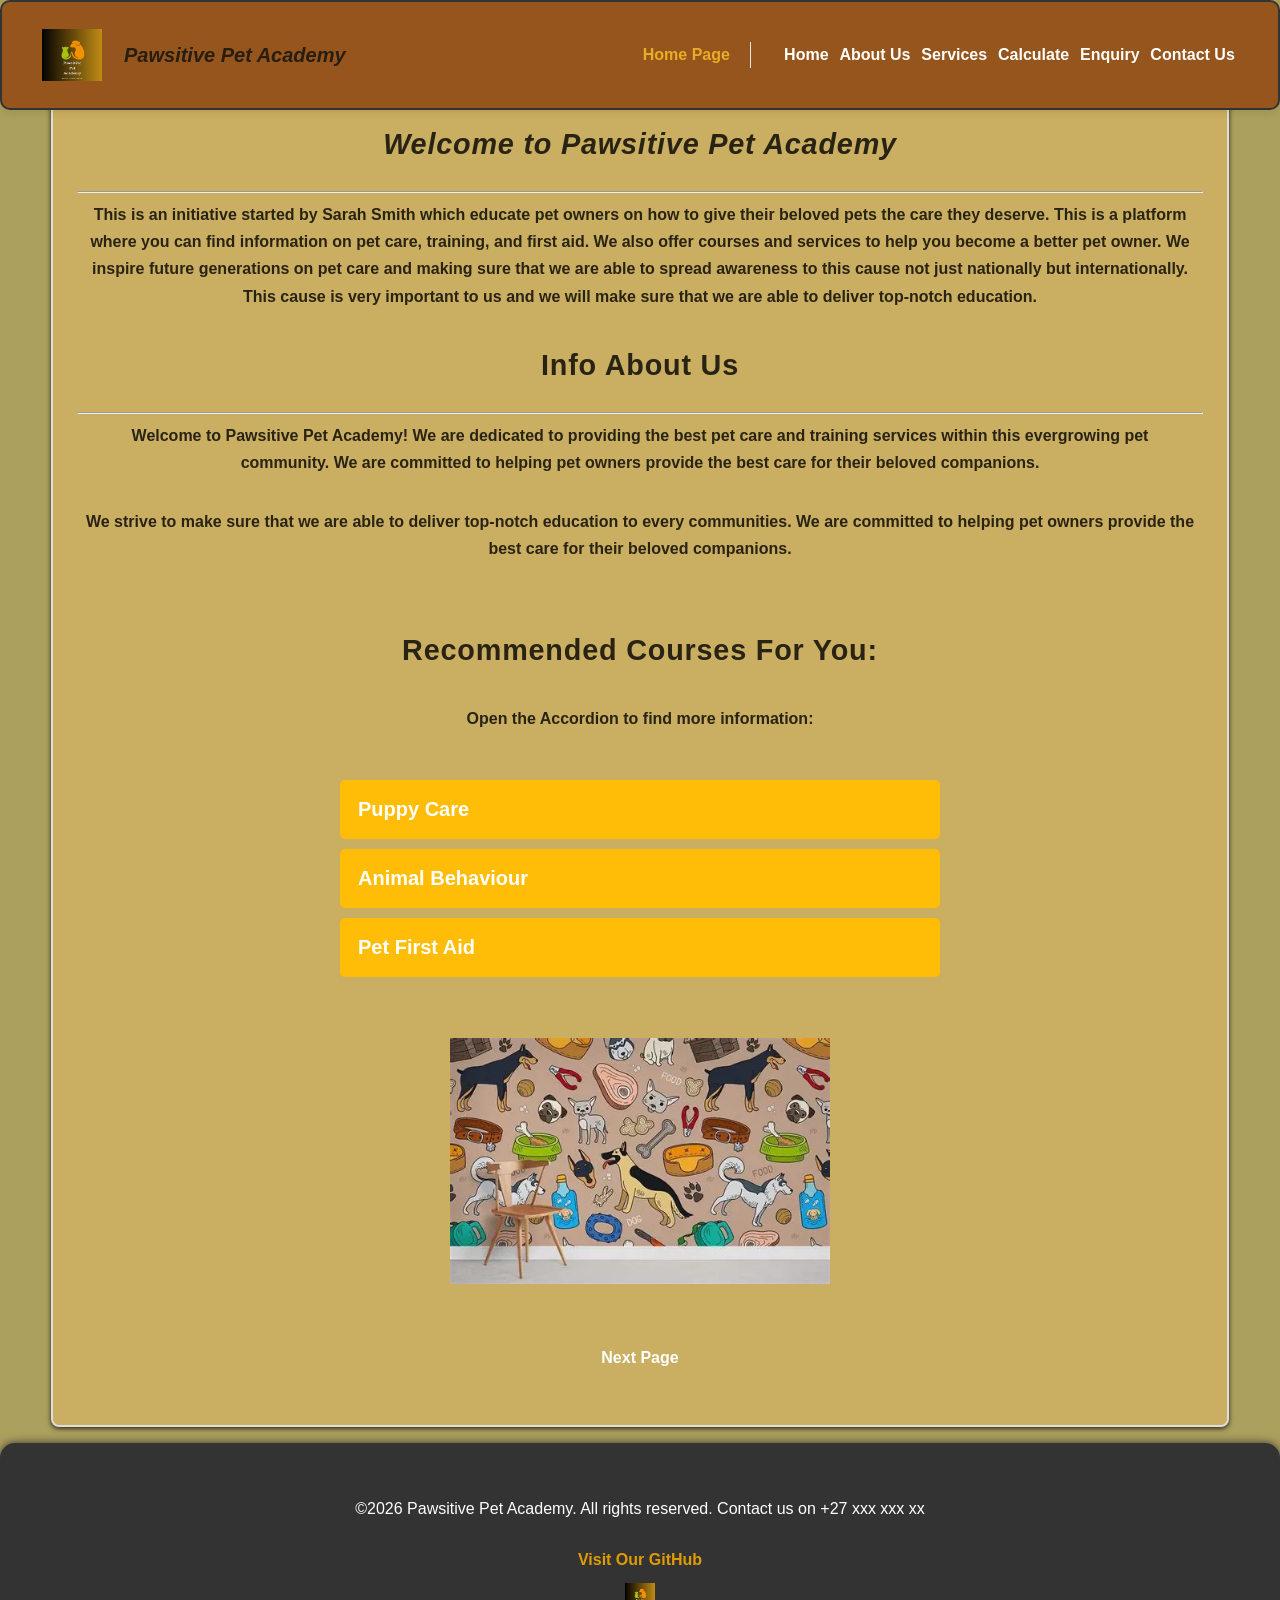
<file: index.html>
<!DOCTYPE html>
<html lang="en">
<head>
    <meta charset="UTF-8">
    <meta name="viewport" content="width=device-width, initial-scale=1.0">
    <title>Home Page - Pawsitive Pet Academy</title>

    <link rel="stylesheet" href="CSS/styles.css">

      <style>
        body{
            font-family: Arial, Helvetica, sans-serif;
            background-color:#aca05e;
            margin: 0;

        }

        h1{
            text-align: center;
            color: #333;

        }

        .accordion-container{
            max-width: 600px;
            margin: 30px auto;

        }

        .accordion{
            background-color: #ffbd07;
            color: rgb(255, 255, 255);
            cursor: pointer;
            padding: 18px;
            width: 100%;
            border: none;
            text-align: left;
            font-size: 20px;
            font-weight: 600;
            margin-top: 10px;
            border-radius: 5px;
            transition: background-color 0.3s;

        }

        .accordion:hover{
            background-color: #b37a00;

        }

        .accordion.active{
            background-color: #856d00;

        }

        .panel{
            background-color: white;
            padding: 0 18px;
            max-height: 0;
            overflow: hidden;
            transition: max-height 0.3s ease,
            padding 0.3s ease;

        }

        .panel.open{
            padding: 15px 18px;

        }

        .panel p{
            line-height: 1.6;
            color: #333;
            margin: 0;

        }

        #Next{
            text-align: center;
        }

        </style>
</head>
<body>

    <!--One of the three main components of the website: Header Tag-->
     <header class="site-header">

        <div class="header-left">
            <img 
        src="images/academy.png"
        width="80"
        height="80"
        >  
        <span class="site-title"><em><strong>Pawsitive Pet Academy</strong></em></span>
        </div>

        <div class="header-right">
            <span class="current-page">Home Page</span>
            <nav class="header-nav">
         <!--Navigation of the website-->
        <a href="index.html">Home</a>
        <a href="about.html">About Us</a>
        <a href="services.html">Services</a>
        <a href="calculate.html">Calculate</a>
        <a href="enquiry.html">Enquiry</a>
        <a href="contact.html">Contact Us</a>
            </nav>
        </div>  

    </header>

     <main class="card">
        <h2 class="intro"><strong><em>Welcome to Pawsitive Pet Academy</em></strong></h2>
        <hr>
        <p>
            This is an initiative started by Sarah Smith which educate pet owners
         on how to give their beloved pets the care they deserve. This is a platform 
         where you can find information on pet care, training, and first aid. We also 
         offer courses and services to help you become a better pet owner.

         We inspire future generations on pet care and making sure that we are
             able to spread awareness to this cause not just nationally but internationally.
             This cause is very important to us and we will make sure that we are able to deliver 
             top-notch education.
        </p>


        <h2>Info About Us</h2>
        <hr>
        <p>Welcome to Pawsitive Pet Academy! We are dedicated to providing the best pet care 
        and training services within this evergrowing pet community. We are committed to helping
        pet owners provide the best care for their beloved companions.</p>

        <p>We strive to make sure that we are able to deliver top-notch education
            to every communities. We are committed to helping pet owners provide 
            the best care for their beloved companions.</p>
        </p>

        <h2>Recommended Courses For You:</h2>

        <p>Open the Accordion to find more information:</p>

        <!--An accordion of the recommended course for beginners so they can get started-->
        <div class="accordion-container">
        <!--This is where the bulk of the information is going to be-->

        <!-- Accordion-->
         <button class="accordion" aria-expanded="false">
            Puppy Care
         </button>

         <div class="panel">
            <p>You will learn how to take care of the little
                ones 
            </p>
            <img
            src="images/course1.jpg"
            width="450"
            height="300">
         </div>

         <!-- Accordion 2-->
         <button class="accordion" aria-expanded="false">
            Animal Behaviour
         </button>

         <div class="panel">
            <p>You learn how to keep your beloved pets under
                control and teach them good mannerisms
            </p>
            <img
            src="images/course2.webp"
            width="450"
            height="300">
         </div>

        <!-- Accordion 3-->
         <button class="accordion" aria-expanded="false">
            Pet First Aid
         </button>

         <div class="panel">
            <p>You will be able to get to learn how to 
                keep your furry buddies safe from injures
            </p>
            <img
            src="images/course 3.jpg"
            width="450"
            height="300">
         </div>

        <br><br>

        <div id="image">
        <img src="images/pet-theme.webp"
        alt="Placeholder Image"
        width="400">

        <br><br>
        
        <a href="about.html">Next Page</a>

    </main> 

    <footer>
         <br><br>
        <!--Footer content which is need to every single page of the website-->
        &copy;2026 Pawsitive Pet Academy. All rights reserved.
        Contact us on +27 xxx xxx xx
         <br><br>
        <a href="https://github.com/EMKNPM/xhaw5112-group-1-xhaw5112-task03-website-gr01-bulelani823">Visit Our GitHub</a>
        <img 
    src="images/academy.png"
    width="50"
    height="30"
    >     
    </footer>

    <script src="JavaScript/accordion.js"></script>
   
</body>
</html>
</file>
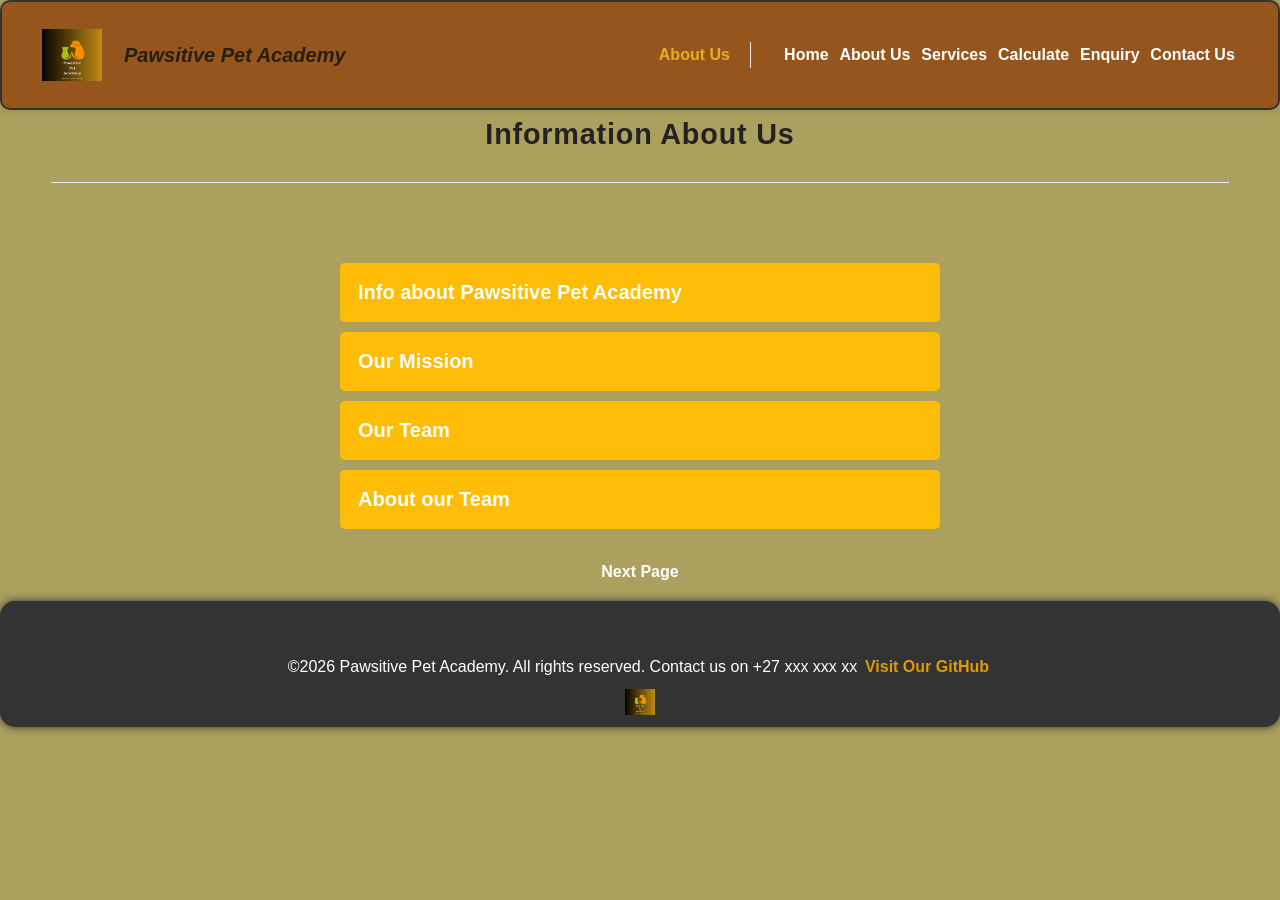
<file: about.html>
<!DOCTYPE html>
<html lang="en">
<head>
    <meta charset="UTF-8">
    <meta name="viewport" content="width=device-width, initial-scale=1.0">
    <title>About Us - Pawsitive Pet Academy</title>

    <link rel="stylesheet" href="CSS/styles.css">

     <!--Include jQuery Library-->
    <script src="https://code.jquery.com/jquery-3.6.0.min.js"></script>

     <style> 

        body{
            font-family: Arial, Helvetica, sans-serif;
            background-color: #aca05e;
            margin: 0;

        }

        h1{
            text-align: center;
            color: #333;

        }

        .accordion-container{
            max-width: 600px;
            margin: 30px auto;
            padding-top: 40px;

        }

        .accordion{
            background-color: #ffbd07;
            color: rgb(255, 255, 255);
            cursor: pointer;
            padding: 18px;
            width: 100%;
            border: none;
            text-align: left;
            font-size: 20px;
            font-weight: 600;
            margin-top: 10px;
            border-radius: 5px;
            transition: background-color 0.3s;

        }

        .accordion:hover{
            background-color: #b37a00;

        }

        .accordion.active{
            background-color: #856d00;

        }

        .panel{
            background-color: white;
            padding: 0 18px;
            max-height: 0;
            overflow: hidden;
            transition: max-height 0.3s ease,
            padding 0.3s ease;

        }

        .panel.open{
            padding: 15px 18px;

        }

        .panel p{
            line-height: 1.6;
            color: #333;
            margin: 0;

        }

    </style>
</head>
<body>

    <!--One of the three main components of the website: Header Tag-->
     <header class="site-header">

        <div class="header-left">
            <img 
        src="images/academy.png"
        width="80"
        height="80"
        >  
        <span class="site-title"><em><strong>Pawsitive Pet Academy</strong></em></span>
        </div>

        <div class="header-right">
            <span class="current-page">About Us</span>
            <nav class="header-nav">
         <!--Navigation of the website-->
        <a href="index.html">Home</a>
        <a href="about.html">About Us</a>
        <a href="services.html">Services</a>
        <a href="calculate.html">Calculate</a>
        <a href="enquiry.html">Enquiry</a>
        <a href="contact.html">Contact Us</a>
            </nav>
        </div> 
</header>
    <main>

        <h2 class="intro">Information About Us</h2>
        <hr>
    <div class="accordion-container">
        <!--This is where the bulk of the information is going to be-->

        <!-- Accordion-->
         <button class="accordion" aria-expanded="false">
            Info about Pawsitive Pet Academy
         </button>

         <div class="panel">
            <p>Welcome to Pawsitive Pet Academy! We are dedicated to providing the best pet care 
        and training services within this evergrowing pet community. We will make sure that our pet care
        education experience will be something you will never forget.
    </p>
         </div>

         <!-- Accordion 2-->
         <button class="accordion" aria-expanded="false">
            Our Mission
         </button>

         <div class="panel">
            <p> 
                Our mission is to be able to promote the well-being of pets and their owners through education, training, 
        and compassionate care. Our goal with this organisation is to make a positive impact on the lives of pets and their families.
        We make sure that we are able to bring large amounts of pet awareness to many different communities which will help to
        curb the amount of animal cruelty.
            </p>
         </div>

        <!-- Accordion 3-->
         <button class="accordion" aria-expanded="false">
            Our Team
         </button>

         <div class="panel">
            <p> 
                Our team is made up of highly skilled and passionate individuals who are
             dedicated to providing the best possible care and education for pets and 
             their owners. We are committed to creating a positive and supportive 
             environment for both pets and their owners, and we strive to make a 
             difference in the lives of those we serve.
                
             <p>Sarah Smith</p>
        <img
        src="images/sarah.webp"
        width="500"
        height="400"
        >
            </p>
         </div>

         <!-- Accordion 4-->
         <button class="accordion" aria-expanded="false">
            About our Team
         </button>

         <div class="panel">
            <p> 
                The purpose of this team is to bring top-notch education of these lovely family members to
                multiple different people from different backgrounds. It is to unite one thought
                and that being to be able to take care of pets as if they are your own.
                
            </p>
         </div>
    </div>
        
    <a href="services.html">Next Page</a>

    </main>

    <footer>
         <br><br>
        <!--Footer content which is need to every single page of the website-->
        &copy;2026 Pawsitive Pet Academy. All rights reserved.
        Contact us on +27 xxx xxx xx
        <a href="https://github.com/EMKNPM/xhaw5112-group-1-xhaw5112-task03-website-gr01-bulelani823">Visit Our GitHub</a>
        <img 
    src="images/academy.png"
    width="50"
    height="30"
    >     
    </footer>

    <script src="JavaScript/accordion.js"></script>
 
</body>
</html>
</file>
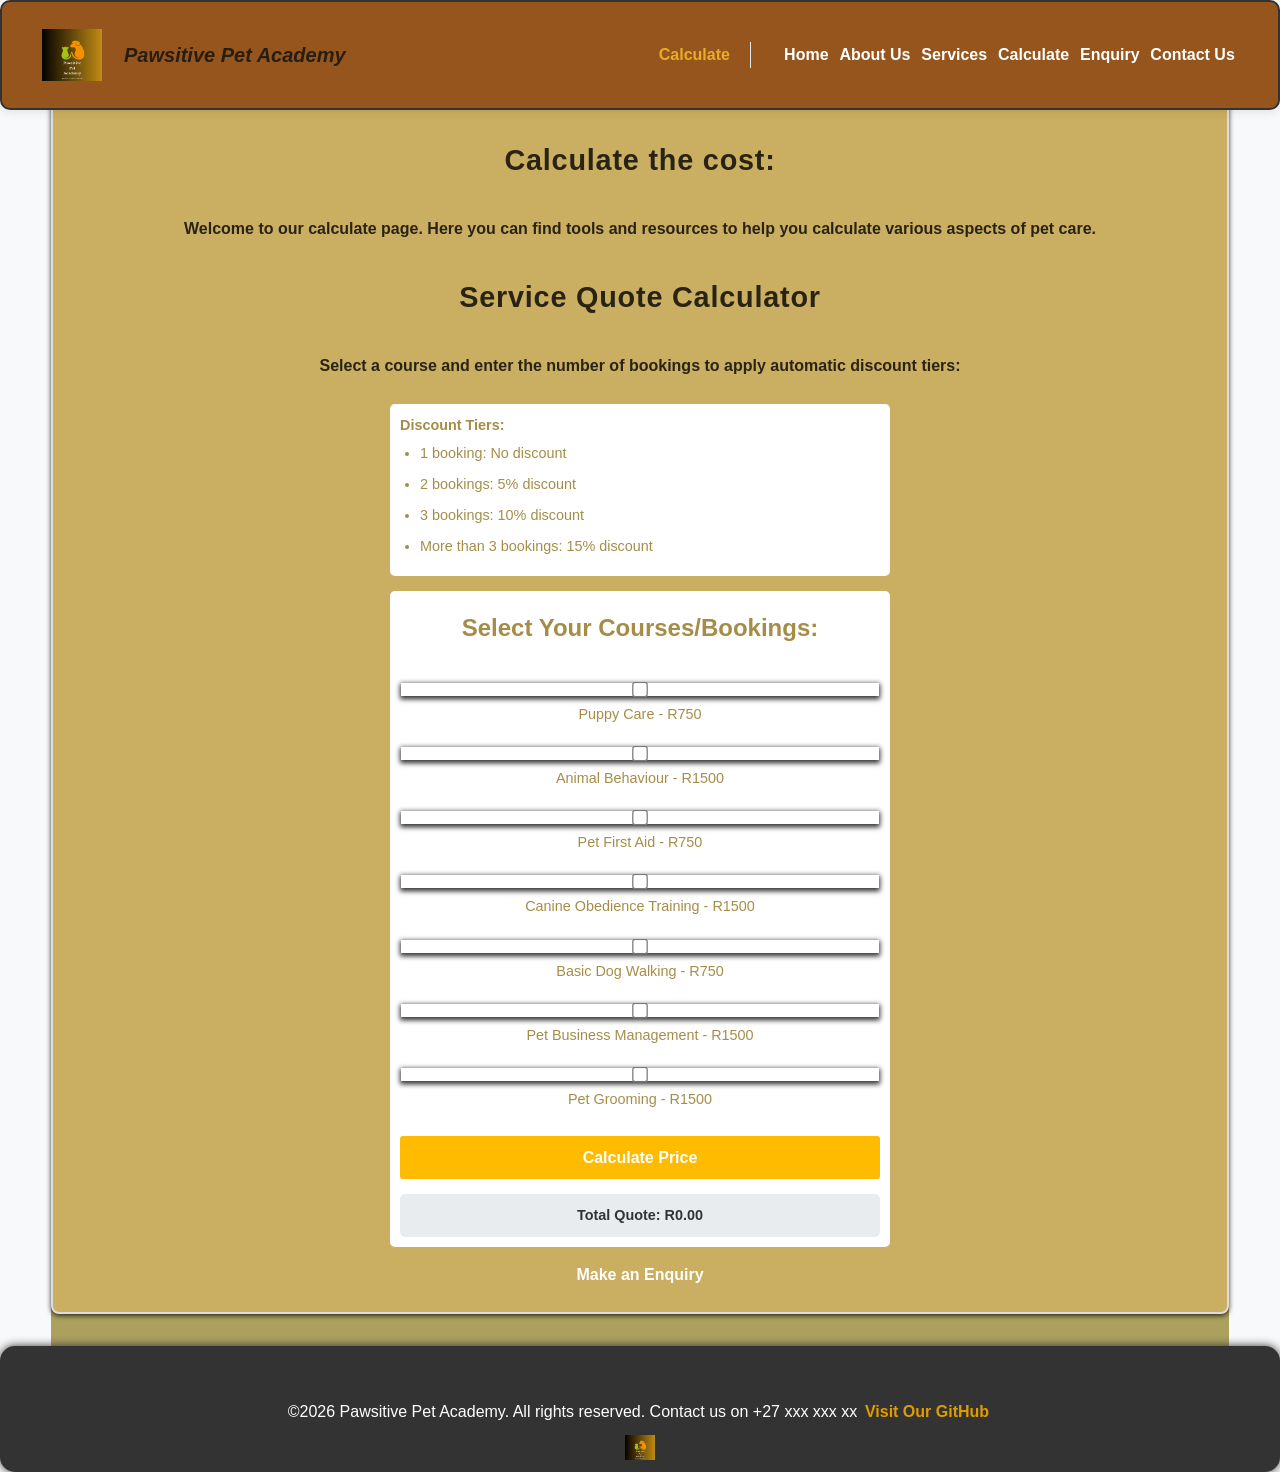
<file: calculate.html>
<!DOCTYPE html>
<html lang="en">
<head>
    <meta charset="UTF-8">
    <meta name="viewport" content="width=device-width, initial-scale=1.0">
    <title>Calculate - Pawsitive Pet Academy</title>

    <link rel="stylesheet" href="CSS/styles.css">

    <style>
        body{
            font-family: Arial, Helvetica, sans-serif;
            text-align: center;
            background-color: #aca05e;
        }

        main{
            background-color: #aca05e;
        }

        body {
            font-family: Arial, sans-serif;
            background-color: #f8f9fa;
            align-content: center;
            align-items: center;
        }
        .calculator-card {
            max-width: 400px;
            background: #ffffff;
            border-radius: 10px;
            box-shadow: 0px 4px 12px rgba(0,0,0,0.1);
        }
        .form-group {
            margin-bottom: 15px;
        }
        label {
            display: block;
            font-weight: bold;
            margin-bottom: 5px;
        }
        input, select, button {
            width: 100%;
            border: 1px solid #ccc;
            border-radius: 3px;
            box-sizing: border-box;
            font-size: 1rem;
        }
        button {
            background-color: #ffbb00;
            color: white;
            border: none;
            cursor: pointer;
            font-weight: bold;
            margin-top: 10px;
        }
        button:hover {
            background-color: #b38300;
        }
        .result-box {
            margin-top: 10px;
            background: #e9ecef;
            border-radius: 6px;
        }

         
    </style>
</head>
<body>
    <!--One of the three main components of the website: Header Tag-->
     <header class="site-header">

        <div class="header-left">
            <img 
        src="images/academy.png"
        width="80"
        height="80"
        >  
        <span class="site-title"><em><strong>Pawsitive Pet Academy</strong></em></span>
        </div>

        <div class="header-right">
            <span class="current-page">Calculate</span>
            <nav class="header-nav">
         <!--Navigation of the website-->
        <a href="index.html">Home</a>
        <a href="about.html">About Us</a>
        <a href="services.html">Services</a>
        <a href="calculate.html">Calculate</a>
        <a href="enquiry.html">Enquiry</a>
        <a href="contact.html">Contact Us</a>
            </nav>
        </div> 
</header>
<main>
<div class="card">

    <h2 class="intro">Calculate the cost:</h2>
    <p>Welcome to our calculate page. Here you can find tools 
            and resources to help you calculate various aspects of 
            pet care.</p>
        
        <!-- Add your calculation tools and resources here -->
    <h2>Service Quote Calculator</h2>
        <p>Select a course and enter the number of bookings to apply automatic discount tiers:</p>
        <!-- Information Box showing discount rules for user clarity -->
        <div class="info-box">
            <strong>Discount Tiers:</strong>
            <ul style="margin: 5px 0 0 20px; padding: 0;">
                <li>1 booking: No discount</li>
                <li>2 bookings: 5% discount</li>
                <li>3 bookings: 10% discount</li>
                <li>More than 3 bookings: 15% discount</li>
            </ul>
        </div>

        <!-- Centered Calculator Card Box -->
        <div class="info-box">
            
            <h3>Select Your Courses/Bookings:</h3>

            <!-- Checkbox Options with Course Prices stored in value attributes -->
            <div class="form-group checkbox-group">
                <label><input type="checkbox" name="course" value="750"> Puppy Care - R750</label>
                <label><input type="checkbox" name="course" value="950"> Animal Behaviour - R1500</label>
                <label><input type="checkbox" name="course" value="600"> Pet First Aid - R750</label>
                <label><input type="checkbox" name="course" value="1200"> Canine Obedience Training - R1500</label>
                <label><input type="checkbox" name="course" value="750"> Basic Dog Walking - R750</label>
                <label><input type="checkbox" name="course" value="950"> Pet Business Management - R1500</label>
                <label><input type="checkbox" name="course" value="600"> Pet Grooming - R1500</label>
            </div>

            <!-- Trigger Calculation Function on Click -->
            <button onclick="calculatePrice()">Calculate Price</button>

            <!-- Result Display Box -->
            <div class="result-box" style="margin-top: 15px; padding: 10px; background: 
            #e9ecef; border-radius: 5px; text-align: center; font-weight: bold; color: #333;">
                Total Quote: R<span id="totalDisplay">0.00</span>
            </div>
        </div>

        <a href="enquiry.html">Make an Enquiry</a>

    </main>

    <footer>
         <br><br>
        <!--Footer content which is need to every single page of the website-->
        &copy;2026 Pawsitive Pet Academy. All rights reserved.
        Contact us on +27 xxx xxx xx
        <a href="https://github.com/EMKNPM/xhaw5112-group-1-xhaw5112-task03-website-gr01-bulelani823">Visit Our GitHub</a>
        <img 
    src="images/academy.png"
    width="50"
    height="30"
    >     
    </footer>

    <script src="JavaScript/calculator.js"></script>
</body>
</html>
</file>
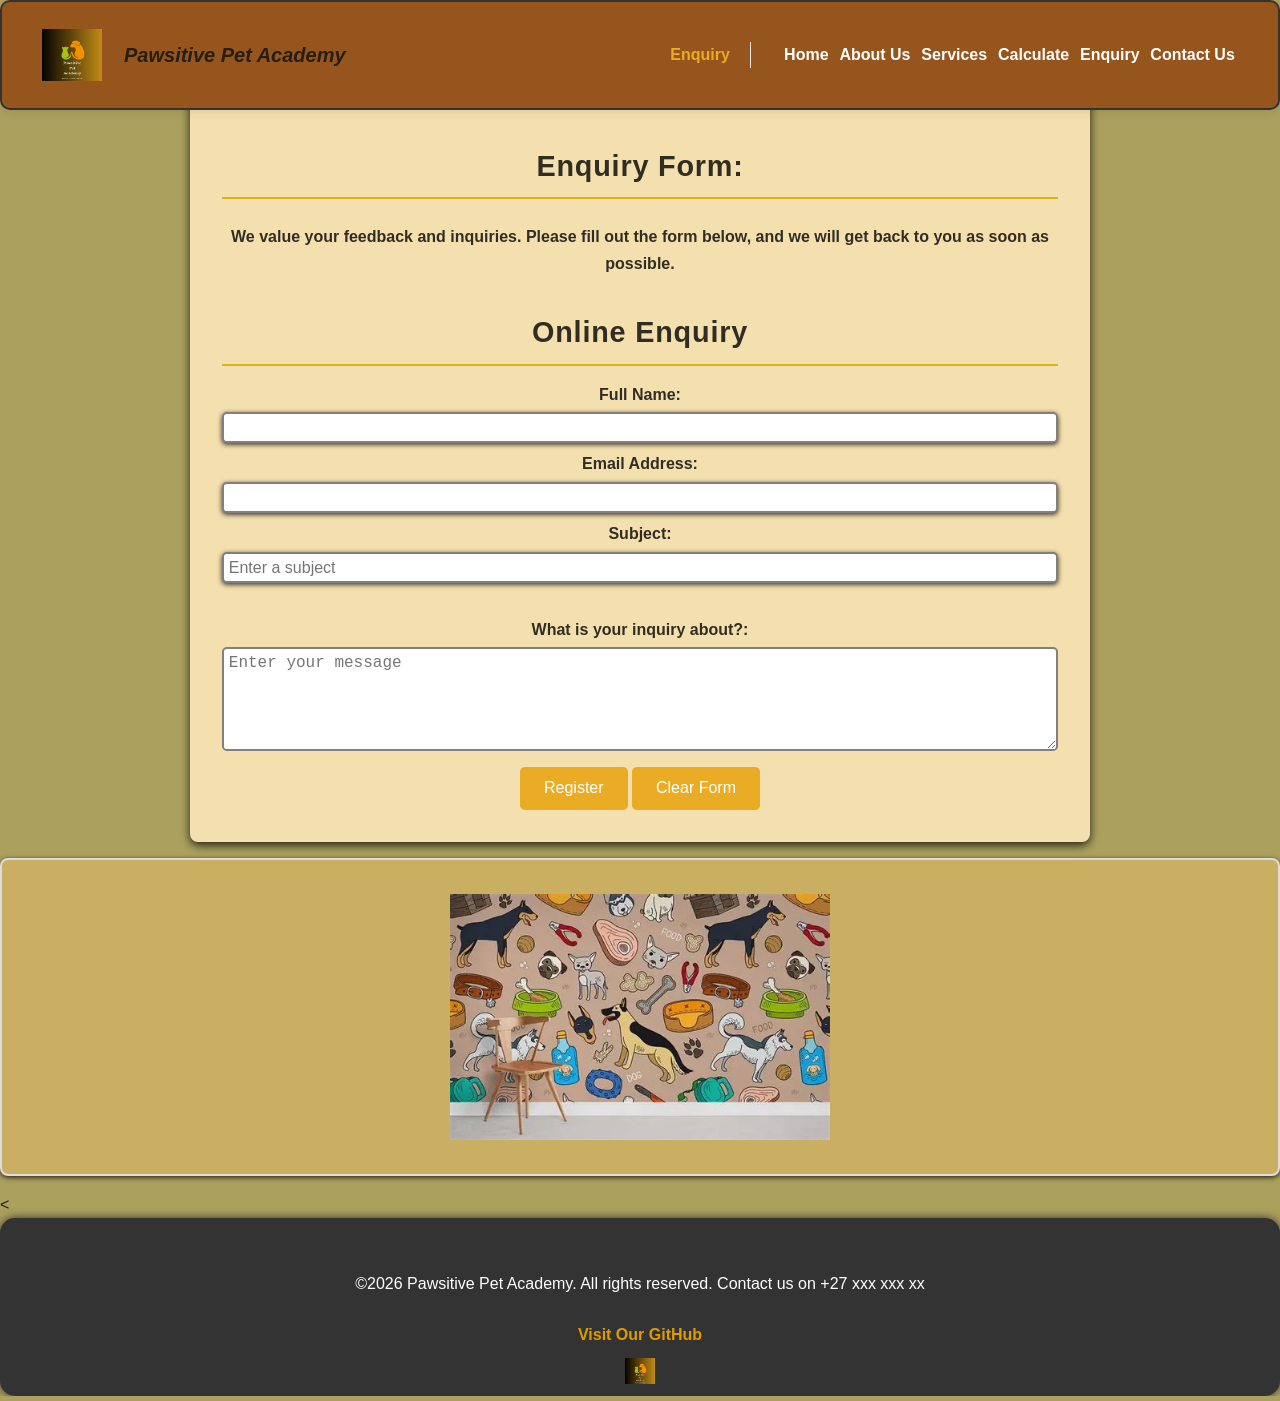
<file: enquiry.html>
<!DOCTYPE html>
<html lang="en">
<head>
    <meta charset="UTF-8">
    <meta name="viewport" content="width=device-width, initial-scale=1.0">
    <title>Enquiry - Pawsitive Pet Academy</title>

    <link rel="stylesheet" href="CSS/styles.css">
</head>
<body>

    <!--One of the three main components of the website: Header Tag-->
     <header class="site-header">

        <div class="header-left">
            <img 
        src="images/academy.png"
        width="80"
        height="80"
        >  
        <span class="site-title"><em><strong>Pawsitive Pet Academy</strong></em></span>
        </div>

        <div class="header-right">
            <span class="current-page">Enquiry</span>
            <nav class="header-nav">
         <!--Navigation of the website-->
        <a href="index.html">Home</a>
        <a href="about.html">About Us</a>
        <a href="services.html">Services</a>
        <a href="calculate.html">Calculate</a>
        <a href="enquiry.html">Enquiry</a>
        <a href="contact.html">Contact Us</a>
            </nav>
        </div> 
</header>
    <main>
        <section class="enquiry-form">

            <!--Subheading of what they are all about-->
            <h2 class="intro">Enquiry Form:</h2>
            <!--Text showing the vision and mission statement and also shows deep undertones of which target audience they appeal to-->
            <p id="info"><strong>We value your feedback and inquiries. Please fill out the form below, and we will get back to you as soon as possible.</strong></p>
    
        <!--Start of the online enquiry of the website-->
            <h2>Online Enquiry</h2>

            <form id="myForm">

        <label for="fullName">Full Name:</label>

        <input type="text" id="fullname"
        name="fullname">

        <span id="nameError" class="error"></span>
        <br> 

        <label for="email">Email Address:</label>
        <input type="email" id="email" name="email">

        <span id="emailError" 
        class="error"></span>
        <br> 

        <!-- Subject -->
        <label for="subject">Subject:</label>
        <br>

        <input
        type="text"
        id="subject"
        name="subject"
        placeholder="Enter a subject"
        >

        <br><br>

        <!-- Message -->
        <label for="message">What is your inquiry about?:</label>
        <br>

        <textarea
        id="message"
        name="message"
        rows="5"
        cols="30"
        placeholder="Enter your message"
        ></textarea>

            <!--Submit and Reset buttons for the form-->
                <button type="submit">Register</button>
                <button type="reset">Clear Form</button>

                </form>
        </section>

    </main>
    <!--Image of a dog to emphasize the theme-->
    <article class="card">

    <div id="image">
        <img src="images/pet-theme.webp"
        alt="Placeholder Image"
        width="400">

    </div>
    </article>

    <<footer>
         <br><br>
        <!--Footer content which is need to every single page of the website-->
        &copy;2026 Pawsitive Pet Academy. All rights reserved.
        Contact us on +27 xxx xxx xx
         <br><br>
        <a href="https://github.com/EMKNPM/xhaw5112-group-1-xhaw5112-task03-website-gr01-bulelani823">Visit Our GitHub</a>
        <img 
    src="images/academy.png"
    width="50"
    height="30"
    >     
    </footer>

    <script src="JavaScript/form-validation.js"></script>

</body>
</html>
</file>
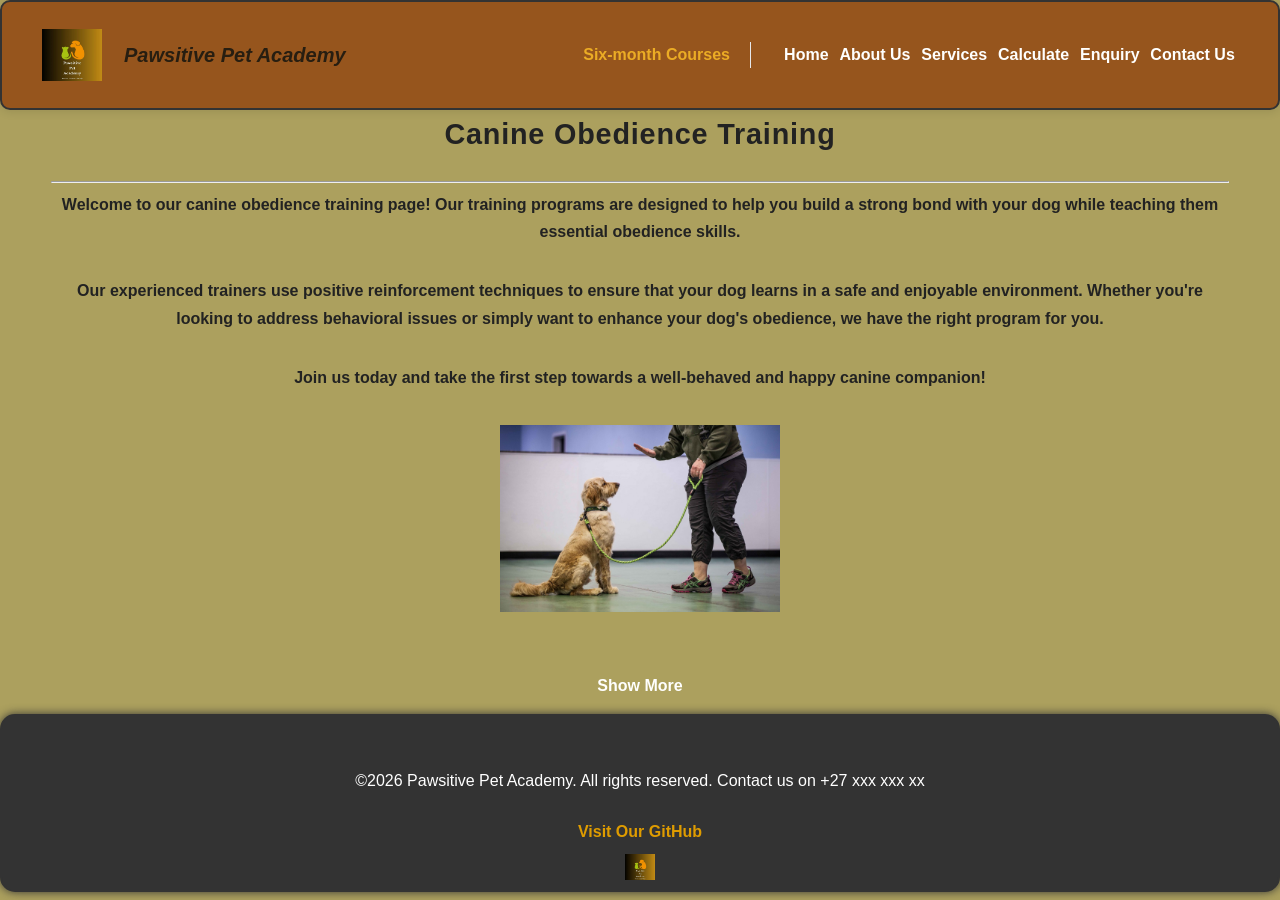
<file: obdience.html>
<!DOCTYPE html>
<html lang="en">
<head>
    <meta charset="UTF-8">
    <meta name="viewport" content="width=device-width, initial-scale=1.0">
    <title>Canine Obedience Training - Pawsitive Pet Academy</title>

    <link rel="stylesheet" href="CSS/styles.css">
</head>
<body>

    <!--One of the three main components of the website: Header Tag-->
     <header class="site-header">

        <div class="header-left">
            <img 
        src="images/academy.png"
        width="80"
        height="80"
        >  
        <span class="site-title"><em><strong>Pawsitive Pet Academy</strong></em></span>
        </div>

        <div class="header-right">
            <span class="current-page">Six-month Courses</span>
            <nav class="header-nav">
         <!--Navigation of the website-->
        <a href="index.html">Home</a>
        <a href="about.html">About Us</a>
        <a href="services.html">Services</a>
        <a href="calculate.html">Calculate</a>
        <a href="enquiry.html">Enquiry</a>
        <a href="contact.html">Contact Us</a>
            </nav>
        </div> 
    </header>
    <main>

        <h2 class="intro">Canine Obedience Training</h2>
        <hr>
        <p>Welcome to our canine obedience training page! Our training programs are designed to 
            help you build a strong bond with your dog while teaching them essential obedience skills.</p>

        <p>Our experienced trainers use positive reinforcement techniques to ensure that your dog learns
             in a safe and enjoyable environment. Whether you're looking to address behavioral issues or 
             simply want to enhance your dog's obedience, we have the right program for you.</p>

        <p>Join us today and take the first step towards a well-behaved and happy canine companion!</p>

        <img 
        src="images/canine_obedience.jpg"
        width="300"
        height="300">

        <br><br>
        
        <a href="pet_grooming.html">Show More</a>

    </main>

    <footer>
         <br><br>
        <!--Footer content which is need to every single page of the website-->
        &copy;2026 Pawsitive Pet Academy. All rights reserved.
        Contact us on +27 xxx xxx xx
         <br><br>
        <a href="https://github.com/EMKNPM/xhaw5112-group-1-xhaw5112-task03-website-gr01-bulelani823">Visit Our GitHub</a>
        <img 
    src="images/academy.png"
    width="50"
    height="30"
    >     
    </footer>

</body>
</html>
</file>
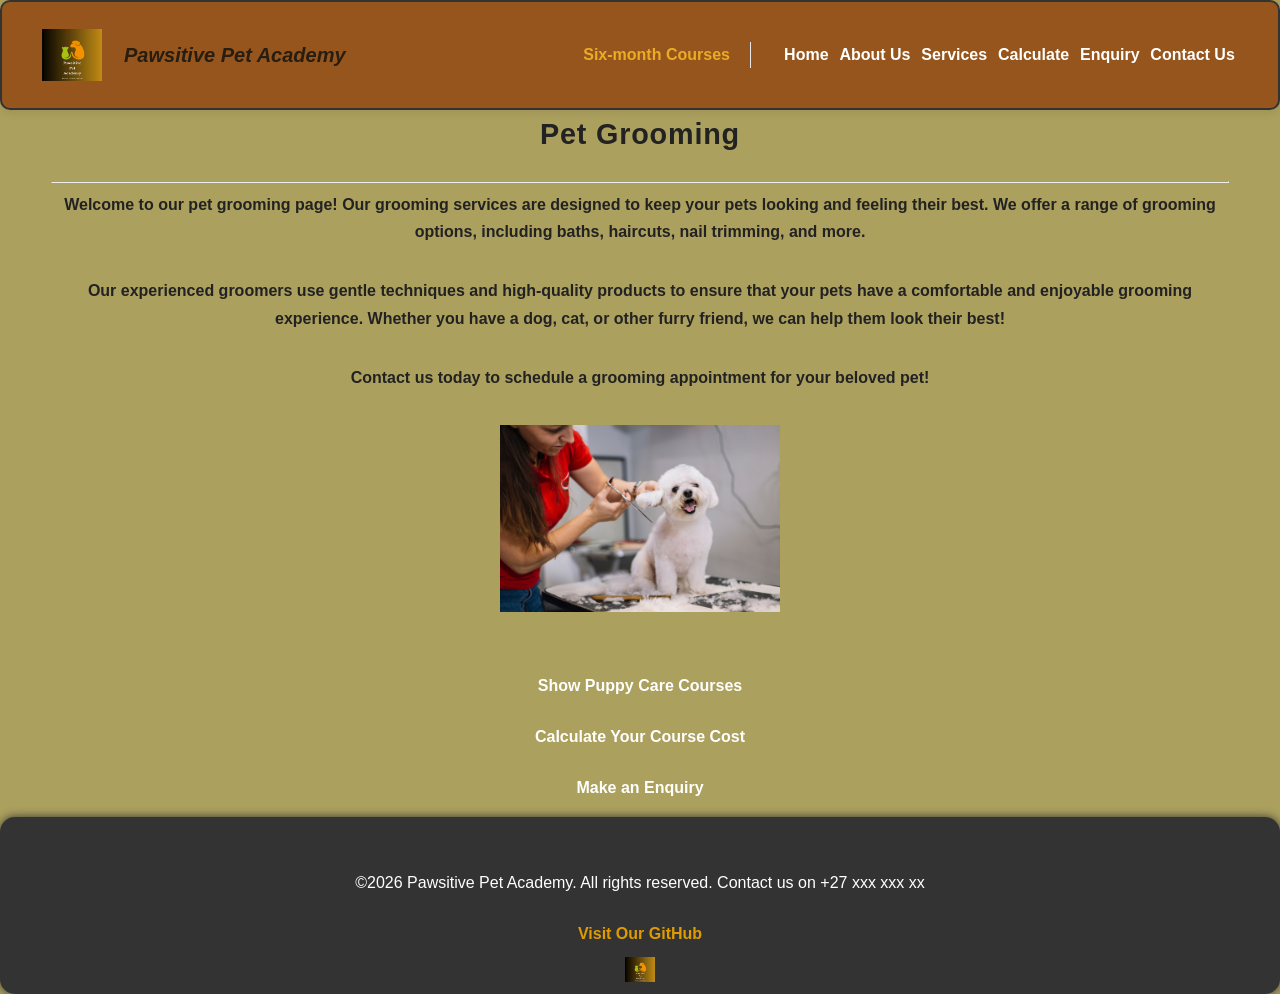
<file: pet_grooming.html>
<!DOCTYPE html>
<html lang="en">
<head>
    <meta charset="UTF-8">
    <meta name="viewport" content="width=device-width, initial-scale=1.0">
    <title>Pet Grooming - Pawsitive Pet Academy</title>

    <link rel="stylesheet" href="CSS/styles.css">
</head>
<body>
     <!--One of the three main components of the website: Header Tag-->
     <header class="site-header">

        <div class="header-left">
            <img 
        src="images/academy.png"
        width="80"
        height="80"
        >  
        <span class="site-title"><em><strong>Pawsitive Pet Academy</strong></em></span>
        </div>

        <div class="header-right">
            <span class="current-page">Six-month Courses</span>
            <nav class="header-nav">
         <!--Navigation of the website-->
        <a href="index.html">Home</a>
        <a href="about.html">About Us</a>
        <a href="services.html">Services</a>
        <a href="calculate.html">Calculate</a>
        <a href="enquiry.html">Enquiry</a>
        <a href="contact.html">Contact Us</a>
            </nav>
        </div>
</header>
    <main>
        <h2 class="intro">Pet Grooming</h2>
        <hr>
        <p>Welcome to our pet grooming page! Our grooming services are designed to keep your pets 
            looking and feeling their best. We offer a range of grooming options, including baths, 
            haircuts, nail trimming, and more.</p>

        <p>Our experienced groomers use gentle techniques and high-quality products to ensure that 
            your pets have a comfortable and enjoyable grooming experience. Whether you have a dog, 
            cat, or other furry friend, we can help them look their best!</p>

        <p>Contact us today to schedule a grooming appointment for your beloved pet!</p>

        <img 
    src="images/grooming.jpg"
    width="300"
    height="300"
    >     

    <br><br>
    <a href="pup_care.html">Show Puppy Care Courses</a>
    <br><br>
    <a href="calculate.html">Calculate Your Course Cost</a>
    <br><br>
    <a href="enquiry.html">Make an Enquiry</a>
    </main>
    
    <footer>
         <br><br>
        <!--Footer content which is need to every single page of the website-->
        &copy;2026 Pawsitive Pet Academy. All rights reserved.
        Contact us on +27 xxx xxx xx
         <br><br>
        <a href="https://github.com/EMKNPM/xhaw5112-group-1-xhaw5112-task03-website-gr01-bulelani823">Visit Our GitHub</a>
        <img 
    src="images/academy.png"
    width="50"
    height="30"
    >     
    </footer>

</body>
</html>
</file>
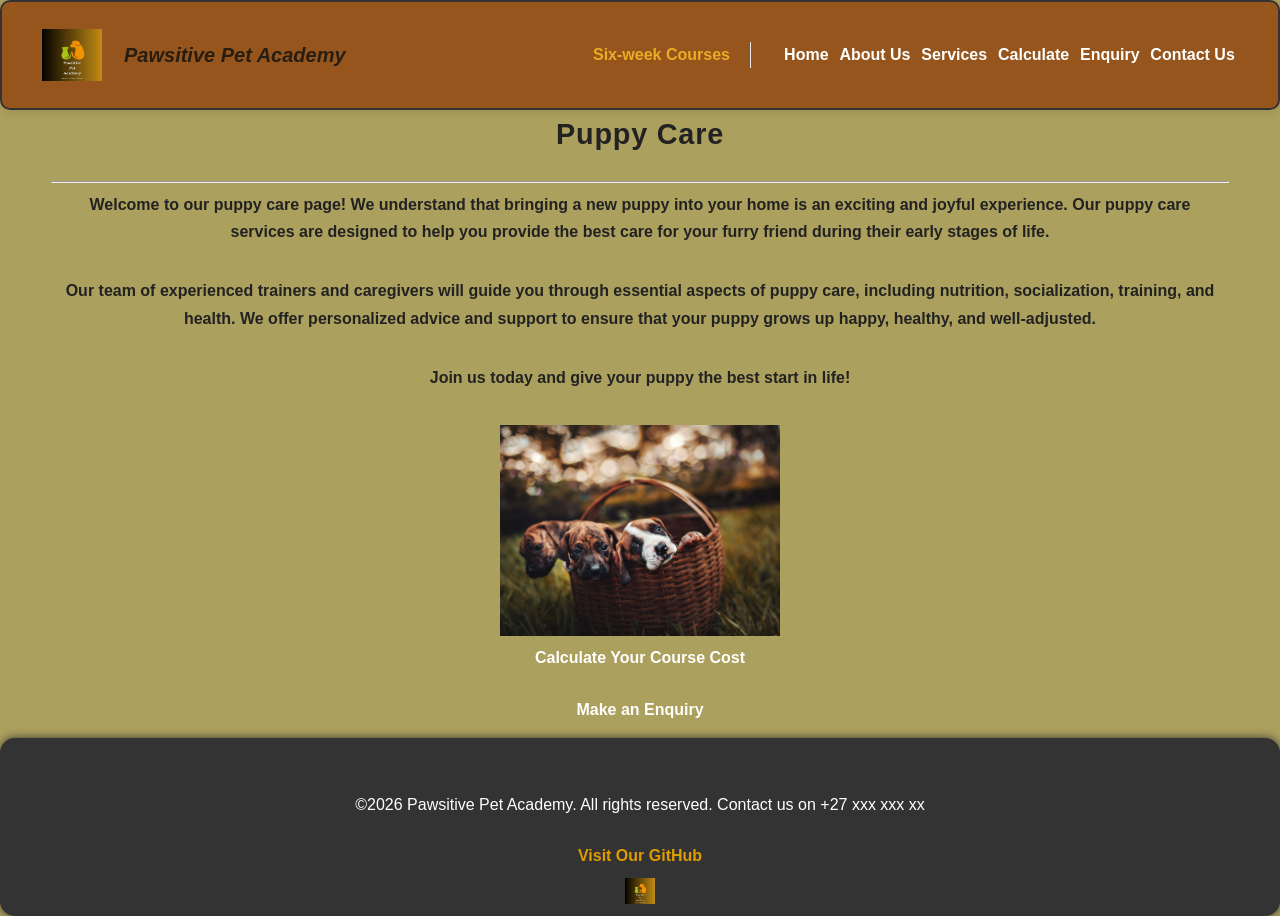
<file: pup_care.html>
<!DOCTYPE html>
<html lang="en">
<head>
    <meta charset="UTF-8">
    <meta name="viewport" content="width=device-width, initial-scale=1.0">
    <title>Puppy Care - Pawsitive Pet Academy</title>

    <link rel="stylesheet" href="CSS/styles.css">
</head>
<body>
     <!--One of the three main components of the website: Header Tag-->
     <header class="site-header">

        <div class="header-left">
            <img 
        src="images/academy.png"
        width="80"
        height="80"
        >  
        <span class="site-title"><em><strong>Pawsitive Pet Academy</strong></em></span>
        </div>

        <div class="header-right">
            <span class="current-page">Six-week Courses</span>
            <nav class="header-nav">
         <!--Navigation of the website-->
        <a href="index.html">Home</a>
        <a href="about.html">About Us</a>
        <a href="services.html">Services</a>
        <a href="calculate.html">Calculate</a>
        <a href="enquiry.html">Enquiry</a>
        <a href="contact.html">Contact Us</a>
            </nav>
        </div>
</header>
    <main>
        <h2 class="intro">Puppy Care</h2>
        <hr>
        <p>Welcome to our puppy care page! We understand that bringing a new puppy into your home
             is an exciting and joyful experience. Our puppy care services are designed to help you
              provide the best care for your furry friend during their early stages of life.</p>

        <p>Our team of experienced trainers and caregivers will guide you through essential aspects
             of puppy care, including nutrition, socialization, training, and health. We offer personalized
              advice and support to ensure that your puppy grows up happy, healthy, and well-adjusted.</p>

        <p>Join us today and give your puppy the best start in life!</p>

        <img 
    src="images/pets.jpg"
    width="300"
    height="300"
    >

    <a href="calculate.html">Calculate Your Course Cost</a>
    <br><br>
    <a href="enquiry.html">Make an Enquiry</a>

    </main>

    <footer>
         <br><br>
        <!--Footer content which is need to every single page of the website-->
        &copy;2026 Pawsitive Pet Academy. All rights reserved.
        Contact us on +27 xxx xxx xx
         <br><br>
        <a href="https://github.com/EMKNPM/xhaw5112-group-1-xhaw5112-task03-website-gr01-bulelani823">Visit Our GitHub</a>
        <img 
    src="images/academy.png"
    width="50"
    height="30"
    >     
    </footer>

</body>
</html>
</file>
<file: CSS/styles.css>
/*CSS Reset*/
*{
    margin: 0;
    padding: 0;
    box-sizing:border-box;

}

/*Base Styles of the website*/
body{
    font-family: Arial, Helvetica, sans-serif;
    background-color: #aca05e;
    font-size: 1rem;
    line-height: 1.6;
    color: #222;
}

/*Controls the main content width of the website*/
main{
    width: max-content;
    margin: 0 auto;
    padding: 1rem 0;
    text-align: center;
    background-color: #aca05e;
}

/*The typography of the website*/
h1{
    font-size: 3rem;
    font-weight: bold;
    letter-spacing: 0.05rem;
    margin-bottom: 0.5rem;
    text-align: center;
    justify-content: center;
    font-family: 'Gill Sans', 'Gill Sans MT', Calibri, 'Trebuchet MS', sans-serif;
    font-weight: 700;
}

h2{
    font-size: 2rem;
    font-weight: 700;
    letter-spacing: 0.05rem;
    margin-bottom: 1rem;
    padding: 0.5rem;
    text-align: center;
    justify-content: center;
    font-family: 'Gill Sans', 'Gill Sans MT', Calibri, 'Trebuchet MS', sans-serif;
    font-weight: 700;
}

h3{
    font-size: 1.5rem;
    margin-bottom: 0.5rem;
    padding: 0.5rem;
    text-align: center;
    justify-content: center;
}

h4{
    font-size: 1.2rem;
    margin-bottom: 0.5rem;
    padding: 0.5rem;
    text-align: center;
    justify-content: center;
}

a{
    color: #fffffe;
    text-decoration: none;
    font-weight: bold;
    padding: 0.2rem;
    text-align: center;
}

a:hover{
    color: #a77676;
}

p{
    font-size: 1rem;
    line-height: 1.7;
    font-weight: 700;
    margin-bottom: 1rem;
    padding: 0.5rem;
    text-align: center;
    justify-content: center;
}

/*The header of each page of the website, it will have a darker contrast*/
header{
    background-color: #6c531e;
    color: #000000;
    padding: 17px;
    text-align: center;
    display: block;
    margin: 0 auto;
    max-width: 100%;
    height: auto;
    border-radius: 10px;
    border: #333 solid 2px;
    box-shadow: 0px 0px 10px #333;
}

header p{
    max-width: 700px;
    margin: 1rem auto;
    text-align: center;
}

/*images of the website based on what pawsitive pet academy is*/
img{
    display: flex;
    margin: 0 auto;
    max-width: 100%;
    height: auto;
    padding: 10px;
    align-items: center;
}

label{
    text-align: center;
    justify-content: center;
    padding-top: 10px;
    line-break: auto;
    margin: 0 40px;
}

/*The main navigation of the website*/ 
nav{
    background-color: #96551d;
    flex-direction: column;
    color: #fff;
    padding: 10px;
    text-align: center;
    display: inline-block;
    margin: 0 auto;
    max-width: 100%;
    height: auto;
}

/*Class selector of the navigation on each page*/
.navigation{
    background-color: rgb(200, 173, 103);
    padding: 1rem;
}

.navigation h2{
    display: none;
}

.navigation ul{
    list-style: none;
    display: flex;
    justify-content: center;
    align-items: center;
    gap: 1rem;
    flex-wrap: wrap;

}

.navigation a{
    color: white;
    text-decoration: none;
    font-weight: bold;
}


button{
    background-color: #aa7100;
    color: #fff;
    padding: 0.8rem 1.5rem;
    border: none;
    cursor: pointer;
    font-size: 1rem;
    shape-image-threshold: calc();
}

/*Sections of the website*/
section{
    background-color: rgb(244, 223, 174);
    margin-bottom: 2rem;
    padding: 2rem;
}

section{
    color: rgb(128, 92, 0);
    margin-bottom: 1rem;
}

div{
    color: #a58d49;
}

/*Cards of the website to make it more presentable*/
.card{
    display: flex;
    flex-wrap: wrap;
    justify-content: space-between;
    display: block;
    margin: 0 auto;
    max-width: 100%;
    height: auto;
    border-radius: 10px;
    border: #333 solid 2px;
    box-shadow: 0px 0px 10px #333;
    background-color: #caae61;
    border: 2.5px solid #ddd;
    padding: 1.5rem;
    margin-bottom: 1rem;

}

/*List items*/
ul,ol{
    margin-left: 2rem;
    margin-bottom: 1rem;

}

li{
    margin-bottom: 0.5rem;
}

#order{
    justify-content: center;
    text-align: center;
    background-color: #bfb163;
    color: #d1aa1b;
    padding: 0.8rem 1.5rem;
    border-radius: 10px;
    box-shadow: 0px 0px 10px #333;
    border: none;
    cursor: pointer;
    font-size: 1rem;
    shape-image-threshold: calc();

}

#order button{
    background-color: #db9202;
    color: #fff;
    padding: 0.8rem 1.5rem;
    border: none;
    cursor: pointer;
    font-size: 1rem;
    shape-image-threshold: calc();
    flex-direction: column;
    text-align: center;
    justify-content: center;
}

/*Button Hover*/
#order button:hover{
    transform: scale(0.98);
}

/* 10. Contact Form */
.enquiry-form {
    max-width: 900px;
    margin: 0 auto;

}

.enquiry-form input,
.enquiry-form textarea{
    width: 100%;
    margin-top: 0.3rem;
    border: 1px solid #ccc;
    font-size: 1rem;

}

.enquiry-form button{
    padding: 0.8rem 1.5rem;
    font-size: 1rem;
    border: none;
    background-color: #ebac25;
    color: white;
    shape-image-threshold: calc();

}

/* Label styling */
.enquiry-form label {
  font-weight: bold;
}

label{
    text-align: center;
}

input[type="text"], input[type="email"]{
            width: 100%;
            padding: 8px;
            margin: 8px 0;
            box-sizing: border-box;
        }

        .error{
            color: red;
            font-size: 0.9em;
        }

/*Footer tag of the website*/
footer{
    background-color: #333;
    color: #fff;
    padding: 0px;
    text-align: center;
    height: auto;
    border-radius: 15px;
    border: #333 solid 2px;
    box-shadow: 0px 0px 10px #333;
}

footer a{
    color: #ff8001;
    text-decoration: none;
}
footer a:hover{
    color: #aa9256;
    text-decoration: underline;
}

/*Extended visual styling of the website*/
section{
    border-radius: 0.5rem;
    box-shadow: 0 0.2rem 0.6rem;
    color: rgba(0,0,0,0.8);
}

section h2{
    border-bottom: 0.15rem solid #d7b51b;
    padding-bottom: 0.5rem;
}

input{
    border-radius: 0.5rem;
    box-shadow: 0 0.1rem 0.3rem;
    color: rgba(0,0,0,0.8);
    background-color: #fff;

}

.card{
    border-radius: 0.5rem;
    box-shadow: 0 0.1rem 0.3rem;
    color: rgba(0,0,0,0.8);
}

.enquiry-form input,
.enquiry-form textarea{
    border-radius: 0.3rem;
    width: 100%;
    padding: 0.3rem;
    margin-top: 0.3rem;
    margin-bottom: 0.5rem;
    border: 2px solid #837f7f;
    box-sizing: border-box;
    font-size: 1rem;

}

.enquiry-form button{
    border-radius: 0.3rem;
    cursor: pointer;
}

/*ID selectors of the website*/
#welcome{
    background-color: #fff;
    padding: 10px;
    border-radius: 10px;
    box-shadow: 0px 0px 10px #333;
}

#welcome button{
    background-color: #bf6600;
    color: #fff;
    cursor: pointer;
    shape-image-threshold: calc();
    border-radius: 0.3rem;
    padding: 0.8rem 1.5rem;
    border: none;
    font-size: 1rem;
    flex-direction: column;
    text-align: center;
    justify-content: center;

}

#products{
    list-style-type: none;
    padding: 0;
    color: #b47721;
    cursor: pointer;
}

#order{
    background-color: #fff;
    padding: 10px;
    border-radius: 10px;
    box-shadow: 0px 0px 10px #333;
}

/*Grid Layouts*/

/*Make the heading stretch across both columns*/
#welcome,
#products,
#order{
    grid-column: 1 / -1;
}

#welcome,
#products,
#order{
    display: grid;
    grid-template-columns: repeat(auto-fit, minmax(300px, 1fr));
    gap: 20px;
}

/*Psuedo-Classes*/

/*Navigation Hover*/
.navigation a:hover{
    background-color: #9e8c8c;
    border-radius: 0.3rem;
}

/*Navigation Focus*/
.navigation a:focus{
    outline: 0.2rem solid rgb(253, 184, 10);
}

/*Navigation Active*/
.navigation a:active{
    background-color: #dca610;
}

footer a{
    color: #df9c00;
    text-decoration: none;
}
footer a:hover{
    color: #a58d49;
    text-decoration: underline;
}

/*Form Focus*/
.enquiry-form input:focus,
.enquiry-form textarea:focus{
    border-color: #b46121;
    outline: 0.15rem solid rgb(180, 72, 72);
}

/*Button Hover*/
.enquiry-form button:hover{
    transform: scale(0.98);
}

/* ProDuct Links */
#products a:hover{
    text-decoration: none;
    color: rgb(186, 162, 28);

}

.info-box{
    background: #fff; 
    padding: 10px; 
    margin-bottom: 15px; 
    border-radius: 5px; 
    font-size: 0.9rem; 
    text-align: left; 
    max-width: 500px; 
    margin-left: auto; 
    margin-right: auto;
}

/* Tablet responsiveness of the website to make sure that the layout will not get messed up when changing to a tablet format */
@media (max-width: 900px){
    #images
    #welcome,
    #products,
    #order{
        grid-template-columns: 1fr;
    }
}

.main-nav ul{
    flex-wrap: wrap;
    gap: 0.8rem;
}

main{
    width: 92%;
}

h1{
    font-size: 2.2rem;
}

h2{
    font-size: 1.8rem;
}

/* Mobile responsiveness of the website to make sure that the layout will not get messed up when changing to a mobile format */
@media (max-width: 600px) {
    body{
        font-size: 0.95rem;
    }
    header{
        padding: 2rem 1rem;
    }
    #images{
        width: 10rem;
    }
    .navigation ul{
        flex-direction: column;
        align-items: stretch;
        text-align: center;
        gap: 0.5rem;
    }
    main{
        width: 95%;
        padding: 1rem 0;
    }
    section{
        padding: 1.2rem;
    }
    h1{
        font-size: 1.8rem;
    }
    h2{
        font-size: 1.5rem;
    }
    h3{
        font-size: 1.2rem;
    }

    .contact-form button{
        width: 100%;
    }
}

.checkbox-group{
    text-align: left;
    margin: 15px 0;
}

.checkbox-group label{
    display: block;
    margin-bottom: 8px;
    font-weight: normal;
    cursor: pointer;
}

.checkbox-group input[type="checkbox"]{
    margin-right: 8px;
    transform: scale(1.2);
}


/*Search Section */
.search-section{
    text-align: center;
    margin-bottom: 35px;

}

#searchInput{
    width: 100%;
    max-width: 500px;
    padding: 14px;
    font-size: 16px;

    border: 2px solid #ddd;
    border-radius: 8px;

    /* Smooth border color change */
    transition: border-color 0.3s ease;

}

#searchInput:focus{
    outline: none;
    border-radius: #077bff;
    
}

/*Destination Cards */
.card-container{
    display: grid;

    /* Responsive card layout */
    grid-template-columns: repeat(
        auto-fit,
        minmax(min(100%,280px),1fr)
    );

    gap: 25px;
    margin-top: 20px;

}

.courses-card{
    background-color: white;
    border-radius: 10px;
    overflow: hidden;

    box-shadow: 0 4px 12px rgba(0, 0, 0, 0.1);

    /*Animation for card hover */ 
    transition: transform 0.3s ease,
    box-shadow 0.3s ease;


}

/* Raise card slighly on hover */
.courses-card:hover{
    transform: translateY(-5px);

}

/* Destination Images */
.gallery-image{
    width: 100%;
    height: 200px;
    object-fit: cover;
    cursor: pointer;

    transition: opacity 0.3s ease;

}

.gallery-image:hover{
    opacity: 0.8;

}

.gallery-image:focus-visible{
    outline: 3px solid #007bff;
    outline-offset: -3px;

}

/* Card text */
.card-content{
    padding: 20px;

}

.card-content h3{
    margin-top: 0;
    color: #164b8c;
    font-size: 25px;

}

.description{
    color: #777;
    font-size: 19px;
    font-weight: bold;

}

/* Accordion */
.accordion{
    width: 100%;
    padding: 14px;
    font-weight: bold;

    background-color: #ffd900;
    color: white;

    border: none;
    border-radius: 5px;

    cursor: pointer;
    font-size: 15px;

    /*Smooth background change */
    transition: background-color 0.3s ease;

}

.accordion:hover{
    background-color: #b3aa00;

}

.accordion:active{
    background-color: #947400;

}

/* Accordion content intitially collapsed */
.panel{
    display: grid;
    grid-template-rows: 0fr;
    overflow: hidden;
    transition: grid-template-rows 0.4s ease;

}

/* Accordion content when expanded */
.panel.open{
    grid-template-rows: 1fr;

}

.panel-content{
    min-height: 0;
    overflow: hidden;
}

.panel-content p{
    padding: 10px 0;
    margin: 0;

}

/* No result message */ 
#noResult{
    text-align: center;
    color: #b42318;
    margin-top: 25px;

}

[hidden]{
    display: none !important;
}

.lightbox{
    position: fixed;
    top: 0;
    left: 0;
    width: 100%;
    height: 100%;
    background-color: rgba(0, 0, 0, 0.8);
    display: none;
    justify-content: center;
    align-items: center;

    z-index: 1000;

    opacity: 0;
    visibility: hidden;

    transition: opacity 0.3s ease, visibility 0.3s ease;

}

/* Show the lightbox when active */
.lightbox.active{
    display: flex;
    
    opacity: 1;
    visibility: visible;

    animation: fadeIn 0.3s ease;
}

#lightboxImage{
    max-width: 85%;
    max-height: 80vh;
    border-radius: 10px;
    box-shadow: 0 4px 12px rgba(0, 0, 0, 0.3);

    object-fit: contain;
    border-radius: 10px;

    animation: zoomIn 0.3s ease;
}

.close-btn{
    position: absolute;
    top: 20px;
    right: 20px;
    background-color: transparent;
    border: none;
    color: #ffffff;
    font-size: 40px;
    cursor: pointer;

    transition: color 0.3s ease;
}

/*CSS Animations*/
@keyframes fadeIn{
    from{
        opacity: 0;
    }
    to{
        opacity: 1;
    }
}


/*Zoom in animation for lightbox image*/
@keyframes zoomIn{
    from{
        transform: scale(0.8);
        opacity: 0;
    }
    to{
        transform: scale(1);
        opacity: 1;
    }
}

/* Fixed Header styling */
.site-header {
    position: fixed;        /* Keeps the header locked at top when scrolling */
    top: 0;
    left: 0;
    width: 100%;            /* Spans full screen width */
    height: 110px;           /* Fixed height for consistent layout */
    
    display: flex;
    justify-content: space-between; /* Pushes left group to far left, right group to far right */
    align-items: center;    /* Centers content vertically */
    
    padding: 0 30px;
    background-color: #96551d;
    box-shadow: 0 2px 10px rgba(0, 0, 0, 0.1);
    z-index: 1000;          /* Keeps header above all body content */
}

/* Left Section: Logo + Site Title */
.header-left {
    display: flex;
    align-items: center;
    gap: 12px;             /* Space between logo and site title */
}

.logo-img {
    height: 40px;          /* Adjust logo size */
    width: auto;
}

.site-title {
    font-size: 20px;
    font-weight: bold;
    color: #271e11;
}

/* Right Section: Page Name + Navigation */
.header-right {
    display: flex;
    align-items: center;
    gap: 20px;             /* Space between page name and nav links */
}

.current-page {
    font-size: 16px;
    font-weight: 600;
    color: #ebac25;        /* Highlight color for the current page name */
    border-right: 1px solid #e5e7eb;
    padding-right: 20px;   /* Divider line before links */
}

/* Add top margin to main content so it doesn't get covered by the fixed header */
.content {
    margin-top: 90px; 
    padding: 20px;
}

.intro {
    padding-top: 95px;
}
</file>
